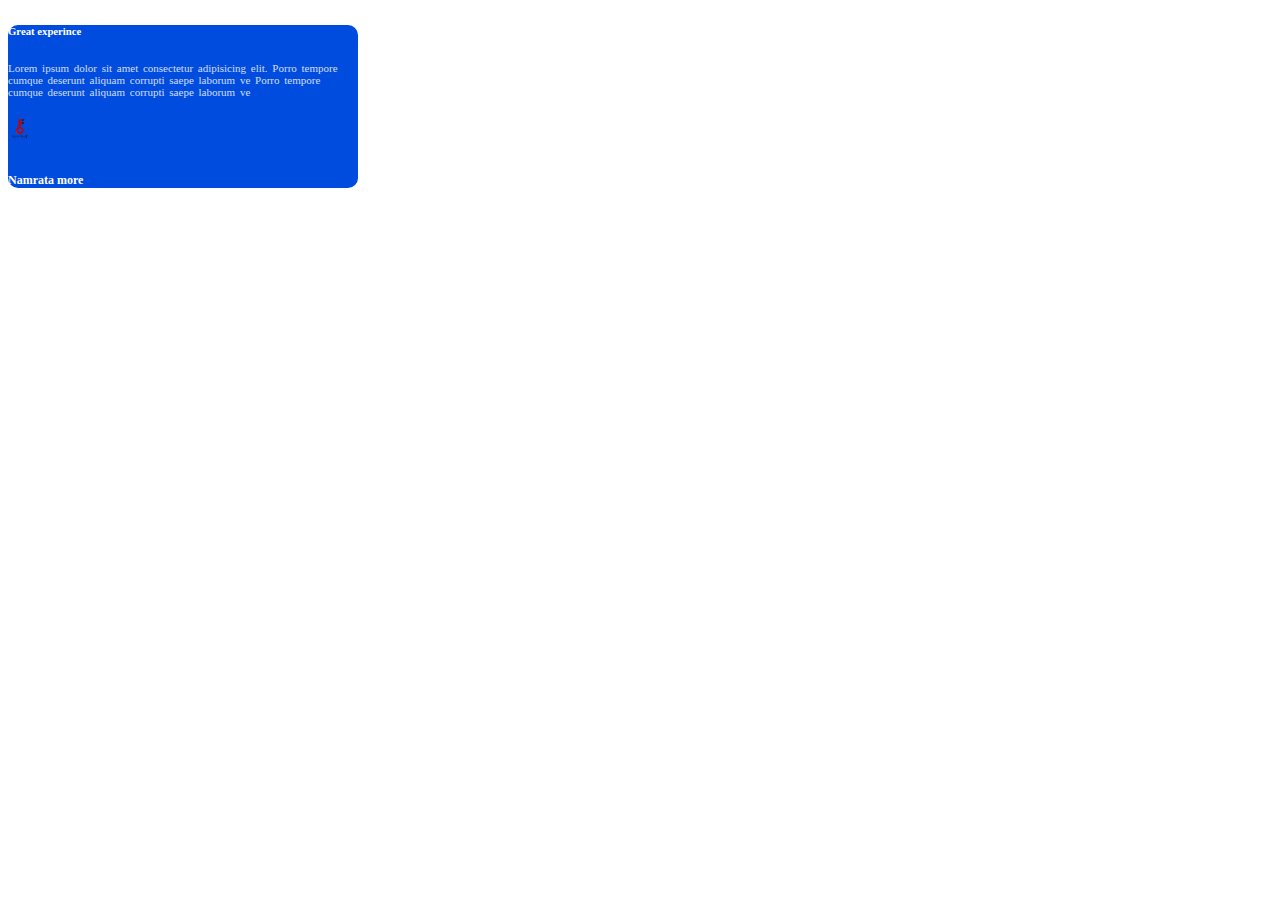
<file: card.html>
<!DOCTYPE html>
<html lang="en">
<head>
    <meta charset="UTF-8">
    <meta name="viewport" content="width=device-width, initial-scale=1.0">
    <title>Document</title>
    <link href="https://cdn.jsdelivr.net/npm/bootstrap@5.0.2/dist/css/bootstrap.min.css" rel="stylesheet" integrity="sha384-EVSTQN3/azprG1Anm3QDgpJLIm9Nao0Yz1ztcQTwFspd3yD65VohhpuuCOmLASjC" crossorigin="anonymous">
</head>
<body>
    <div class="m-2 pt-4 p-4 card testimonial fw-light " style="border-radius: 10px; width:350px; height: auto; background-color: #004cdf; color: white;">
        <h6>Great experince</h6>
        <h5 style="font-size: 11px; font-weight: 100; opacity: 0.8; word-spacing: 2px;">Lorem ipsum dolor sit amet consectetur adipisicing elit. Porro tempore cumque deserunt aliquam corrupti saepe laborum ve Porro tempore cumque deserunt aliquam corrupti saepe laborum ve</h5>
        <div class="mt-3 test-img d-flex align-items-center">
            <img src="images\IMG_20240722_170919.163-removebg-preview.png" alt="" style="width: 25px; height: 25px; border-radius: 50%; margin-right:10px ;">
            <h6 style="font-size: 12px;">Namrata more</h6> 
        </div>
          
    </div>
</body>
</html>
</file>
